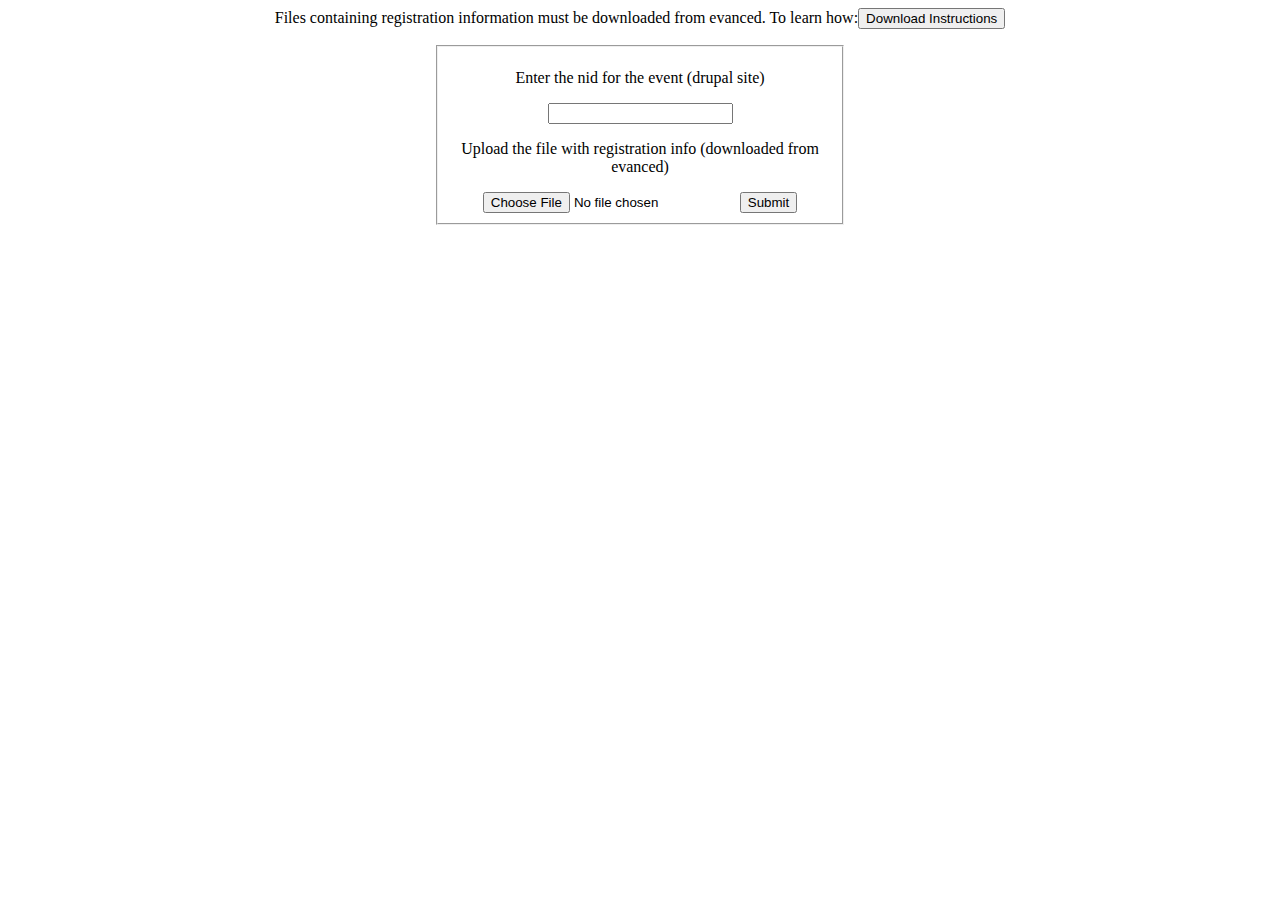
<file: evanced_reginfo_migrate/index.html>
<html>
    <head>
        <title>evanced registration migrate</title>
         <script type="text/javascript">function openWin() {window.open("download_instructions.html","mywindow","width=600,height=400");}</script>
    </head>
    <body><p  style="text-align:center;">Files containing registration information must be downloaded from evanced. To learn how:<a href="#" onclick="openWin()"><button>Download Instructions</button></a></p>
            <form action="evanced_reginfo_upload2.php" method="post" style="text-align:center;">
                <fieldset style="width:30%;display:block;margin-left:auto;margin-right:auto;">
                <p>Enter the nid for the event (drupal site)</p>
                <input type="text" name="nid" />
                <p>Upload the file with registration info (downloaded from evanced)</p>
                <input type="file" name="reg_info" />
                <input type="submit" name="submit" />
                </fieldset>
            </form>
        
    </body>
</html>
</file>
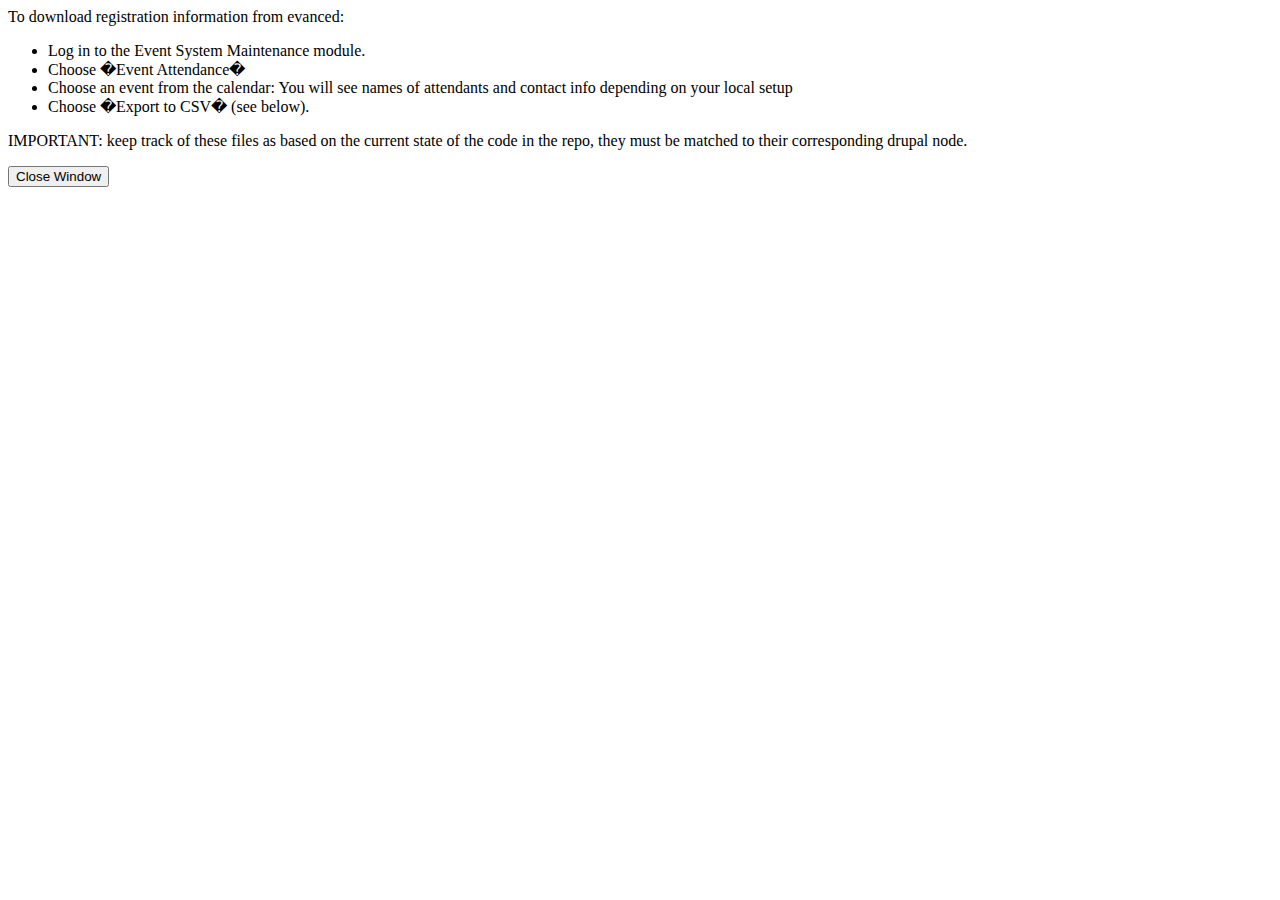
<file: evanced_reginfo_migrate/download_instructions.html>
<html>
    <head>
        <title>evanced registration migrate: download instructions</title>
       <script type="text/javascript">
            function closeWin() {
                window.close();
            }
        </script>
    </head>
    <body>
        <p>To download registration information from evanced:
<ul>
    <li>Log in to the Event System Maintenance module.</li>
<li>Choose �Event Attendance�</li>
<li>Choose an event from the calendar: You will see names of attendants and contact info depending on your local setup</li>
<li>Choose �Export to CSV� (see below).</li></ul>
<p>IMPORTANT: keep track of these files as based on the current state of the code in the repo, they must be matched to their corresponding drupal node.</p>
        <button onclick="closeWin()">Close Window</button>
    </body>
</html>
</file>
